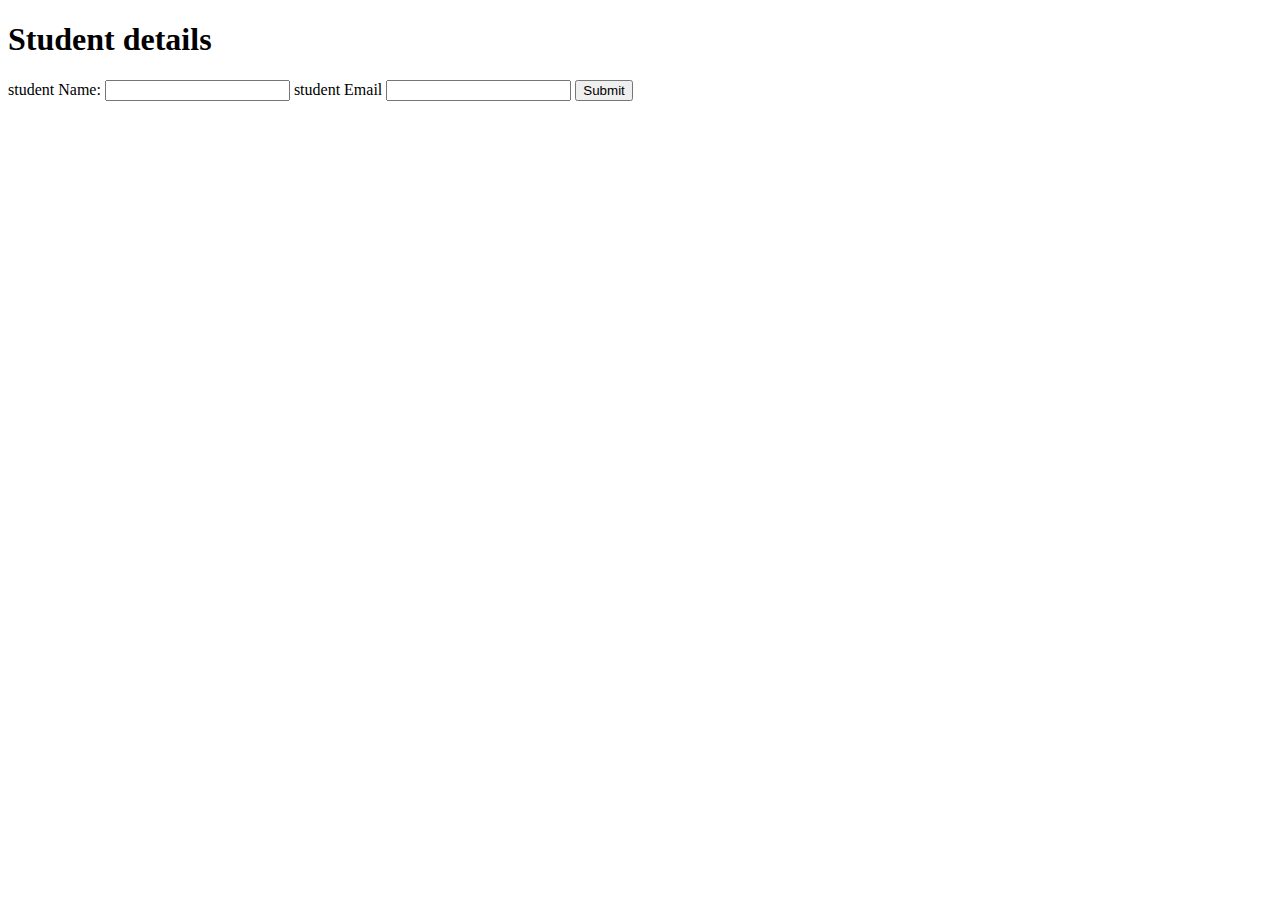
<file: index.html>
<!DOCTYPE html>
<!DOCTYPE html>
<html>
<head>
	<title>Student Details</title>
</head>
<body>
	<h1>Student details</h1>
	<form action="#" method="post">
		<label>student Name:</label>
		<input type="text" name="name">
		<label>student Email</label>
		<input type="email" name="mail">
		<input type="submit" value="Submit">
	</form>

</body>
</html>
</file>
